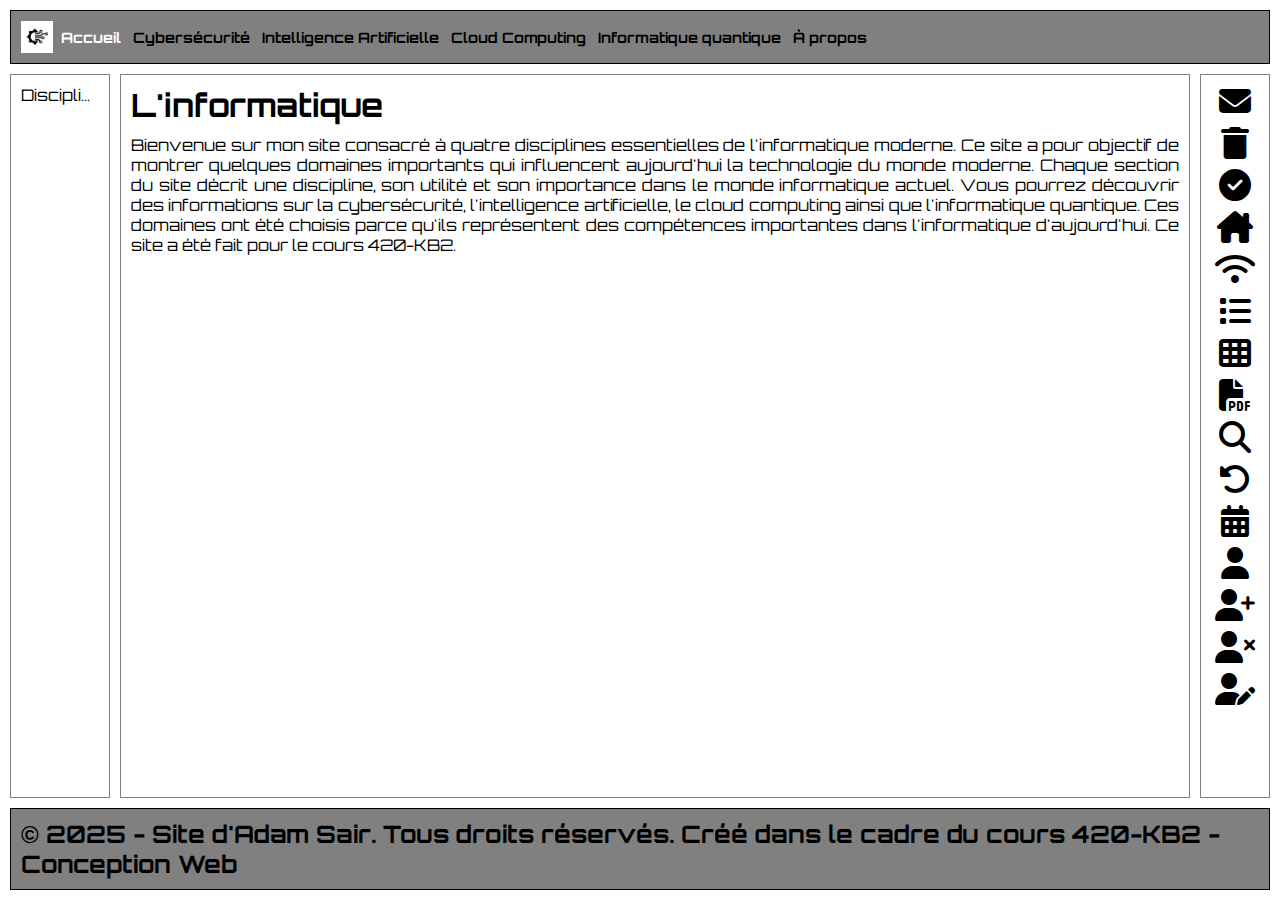
<file: index.html>
<!DOCTYPE html>
<html lang="en">

<head>
    <meta charset="UTF-8">
    <meta name="viewport" content="width=device-width, initial-scale=1.0">
    <title>Accueil</title>
    <link rel="preconnect" href="https://fonts.googleapis.com">
    <link rel="preconnect" href="https://fonts.gstatic.com" crossorigin>
    <link href="https://fonts.googleapis.com/css2?family=Orbitron:wght@400..900&display=swap" rel="stylesheet">
    <link rel="stylesheet" href="global.css">
    <link rel="stylesheet" href="style.css">
    <link rel="icon" href="image/favicon.jpg">
    <link rel="stylesheet" href="https://cdnjs.cloudflare.com/ajax/libs/font-awesome/6.4.0/css/all.min.css" />

</head>

<body>
    <div class="page">
        <div class="header">
            <img src="image/favicon.jpg" alt="logo" class="favicon">
            <div class="menu">
                <a href="index.html" class="menuItem selectedMenuItem">Accueil</a>
                <a href="Cybersecurite.html" class="menuItem">Cybersécurité</a>
                <a href="IA.html" class="menuItem">Intelligence Artificielle</a>
                <a href="CloudComp.html" class="menuItem">Cloud Computing</a>
                <a href="InfoQ.html" class="menuItem">Informatique quantique</a>
                <a href="about.html" class="menuItem">À propos</a>
            </div>
        </div>
        <div class="main">
            <div class="left_Aside ellipsis">Discipline:</div>



            <div class="content scrollSection">
                <h1>L'informatique</h1>
                <p class="justifiedText">
                    Bienvenue sur mon site consacré à quatre disciplines essentielles de l'informatique moderne.
                    Ce site a pour objectif de montrer quelques domaines importants
                    qui influencent aujourd'hui la technologie du monde moderne. Chaque section du site décrit une
                    discipline, son utilité et son importance dans le monde informatique actuel.
                    Vous pourrez découvrir des informations sur la cybersécurité, l'intelligence artificielle,
                    le cloud computing ainsi que l'informatique quantique. Ces domaines ont été choisis parce qu'ils
                    représentent des compétences importantes dans l'informatique d'aujourd'hui.
                    Ce site a été fait pour le cours 420-KB2.
                </p>
            </div>

            <div class=" right_Aside scrollSection">
                <div class="iconList">
                    <i class="fa-icon fa-solid fa-envelope"></i>
                    <i class="fa-icon fa-solid fa-trash"></i>
                    <i class="fa-icon fa-solid fa-circle-check"></i>
                    <i class="fa-icon fa-solid fa-house-chimney"></i>
                    <i class="fa-icon fa-solid fa-wifi"></i>
                    <i class="fa-icon fa-solid fa-list"></i>
                    <i class="fa-icon fa-solid fa-table-cells"></i>
                    <i class="fa-icon fa-solid fa-file-pdf"></i>
                    <i class="fa-icon fa-solid fa-magnifying-glass"></i>
                    <i class="fa-icon fa-solid fa-rotate-left"></i>
                    <i class="fa-icon fa-solid fa-calendar-days"></i>
                    <i class="fa-icon fa-solid fa-user"></i>
                    <i class="fa-icon fa-solid fa-user-plus"></i>
                    <i class="fa-icon fa-solid fa-user-xmark"></i>
                    <i class="fa-icon fa-solid fa-user-pen"></i>

                </div>
            </div>
        </div>
        <div class="footer">
            &copy; 2025 - Site d'Adam Sair. Tous droits réservés.
            Créé dans le cadre du cours 420-KB2 - Conception Web

        </div>
    </div>
</body>


</html>
</file>
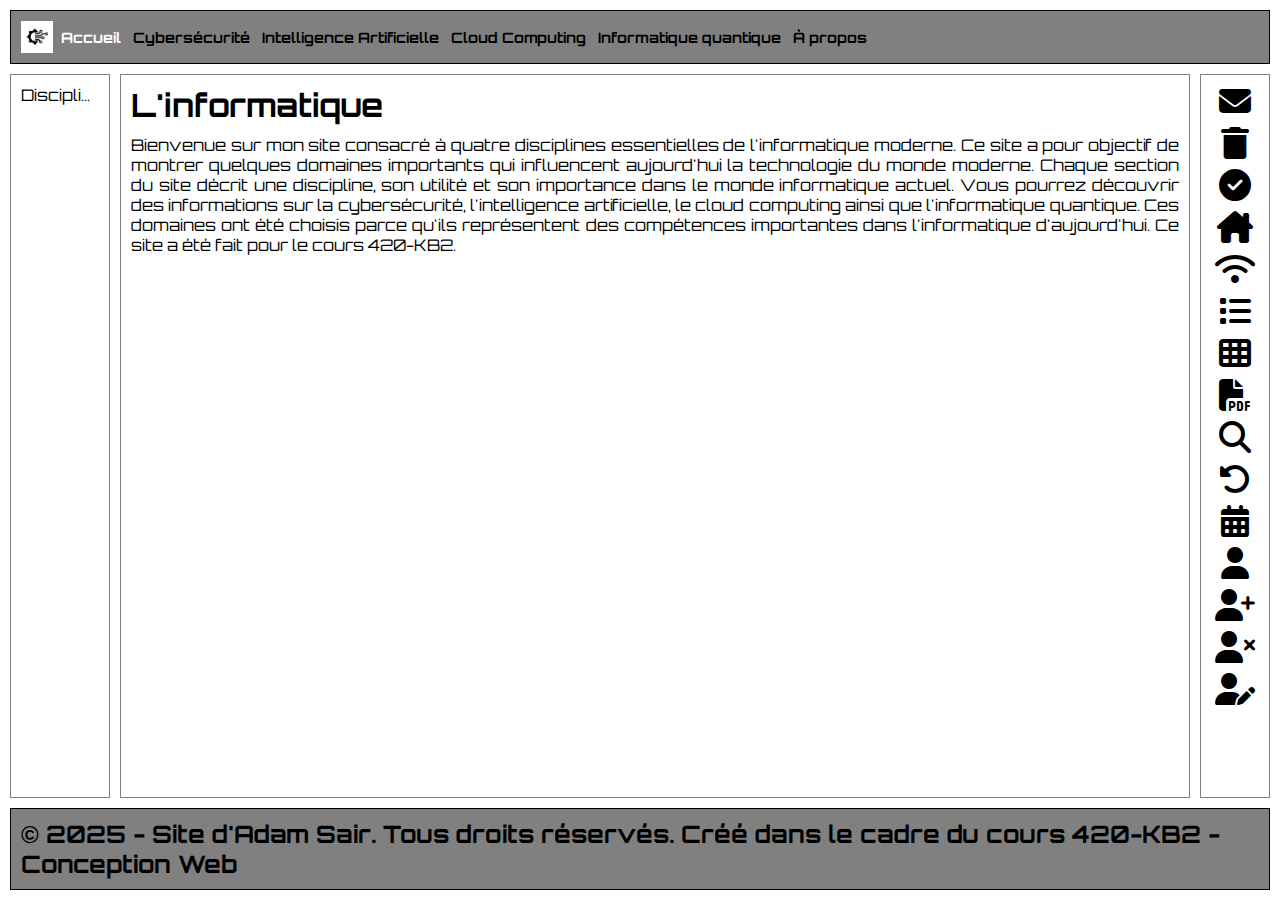
<file: accueil.html>
<!DOCTYPE html>
<html lang="en">

<head>
    <meta charset="UTF-8">
    <meta name="viewport" content="width=device-width, initial-scale=1.0">
    <title>Accueil</title>
    <link rel="preconnect" href="https://fonts.googleapis.com">
    <link rel="preconnect" href="https://fonts.gstatic.com" crossorigin>
    <link href="https://fonts.googleapis.com/css2?family=Orbitron:wght@400..900&display=swap" rel="stylesheet">
    <link rel="stylesheet" href="global.css">
    <link rel="stylesheet" href="style.css">
    <link rel="icon" href="image/favicon.jpg">
    <link rel="stylesheet" href="https://cdnjs.cloudflare.com/ajax/libs/font-awesome/6.4.0/css/all.min.css" />

</head>

<body>
    <div class="page">
        <div class="header">
            <img src="image/favicon.jpg" alt="logo" class="favicon">
            <div class="menu">
                <a href="index.html" class="menuItem selectedMenuItem">Accueil</a>
                <a href="Cybersecurite.html" class="menuItem">Cybersécurité</a>
                <a href="IA.html" class="menuItem">Intelligence Artificielle</a>
                <a href="CloudComp.html" class="menuItem">Cloud Computing</a>
                <a href="InfoQ.html" class="menuItem">Informatique quantique</a>
                <a href="about.html" class="menuItem">À propos</a>
            </div>
        </div>
        <div class="main">
            <div class="left_Aside ellipsis">Discipline:</div>



            <div class="content scrollSection">
                <h1>L'informatique</h1>
                <p class="justifiedText">
                    Bienvenue sur mon site consacré à quatre disciplines essentielles de l'informatique moderne.
                    Ce site a pour objectif de montrer quelques domaines importants
                    qui influencent aujourd'hui la technologie du monde moderne. Chaque section du site décrit une
                    discipline, son utilité et son importance dans le monde informatique actuel.
                    Vous pourrez découvrir des informations sur la cybersécurité, l'intelligence artificielle,
                    le cloud computing ainsi que l'informatique quantique. Ces domaines ont été choisis parce qu'ils
                    représentent des compétences importantes dans l'informatique d'aujourd'hui.
                    Ce site a été fait pour le cours 420-KB2.
                </p>
            </div>

            <div class=" right_Aside scrollSection">
                <div class="iconList">
                    <i class="fa-icon fa-solid fa-envelope"></i>
                    <i class="fa-icon fa-solid fa-trash"></i>
                    <i class="fa-icon fa-solid fa-circle-check"></i>
                    <i class="fa-icon fa-solid fa-house-chimney"></i>
                    <i class="fa-icon fa-solid fa-wifi"></i>
                    <i class="fa-icon fa-solid fa-list"></i>
                    <i class="fa-icon fa-solid fa-table-cells"></i>
                    <i class="fa-icon fa-solid fa-file-pdf"></i>
                    <i class="fa-icon fa-solid fa-magnifying-glass"></i>
                    <i class="fa-icon fa-solid fa-rotate-left"></i>
                    <i class="fa-icon fa-solid fa-calendar-days"></i>
                    <i class="fa-icon fa-solid fa-user"></i>
                    <i class="fa-icon fa-solid fa-user-plus"></i>
                    <i class="fa-icon fa-solid fa-user-xmark"></i>
                    <i class="fa-icon fa-solid fa-user-pen"></i>

                </div>
            </div>
        </div>
        <div class="footer">
            &copy; 2025 - Site d'Adam Sair. Tous droits réservés.
            Créé dans le cadre du cours 420-KB2 - Conception Web

        </div>
    </div>
</body>

</html>
</file>
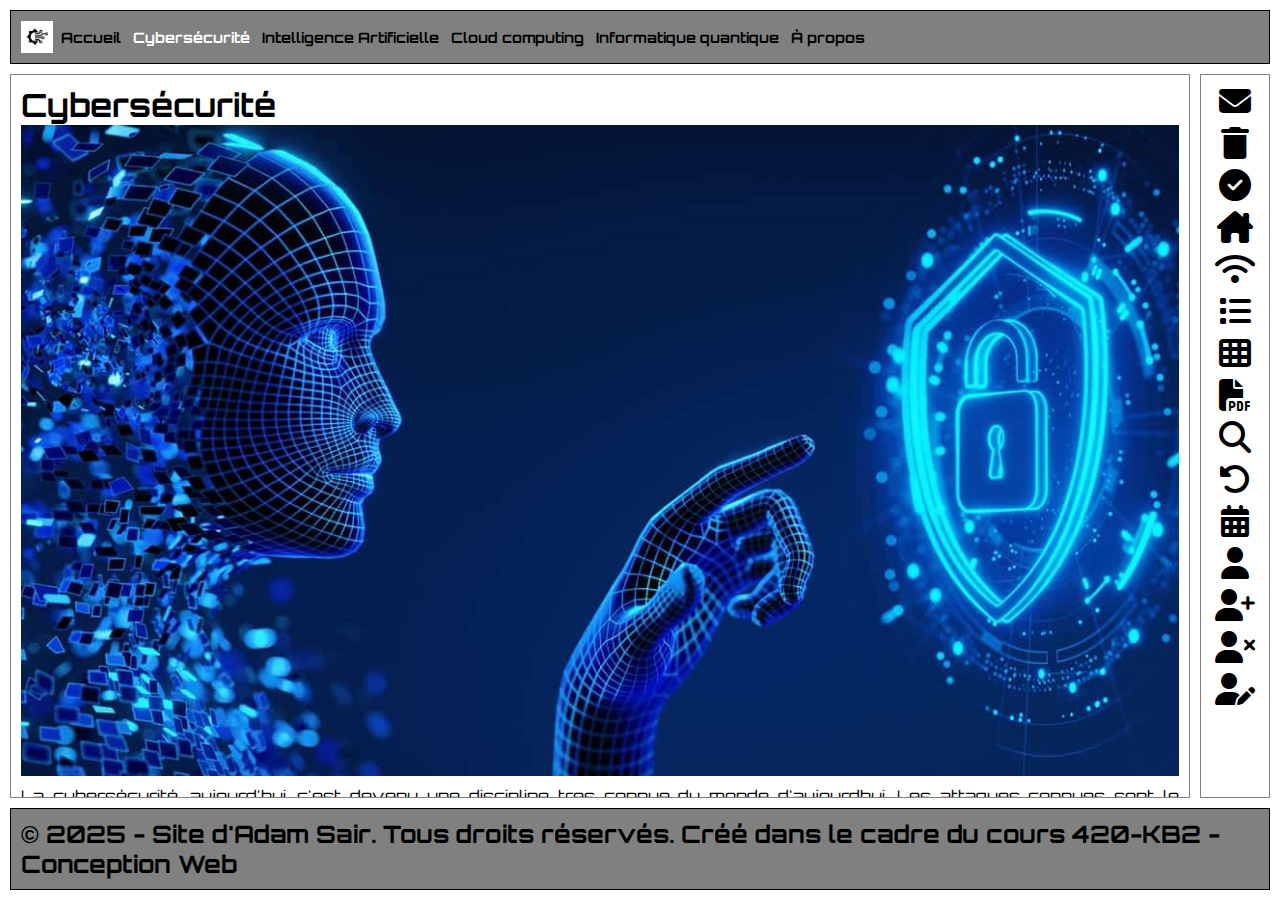
<file: Cybersecurite.html>
<!DOCTYPE html>
<html lang="en">

<head>
    <meta charset="UTF-8">
    <meta name="viewport" content="width=device-width, initial-scale=1.0">
    <title>Cybersecurite</title>
    <link rel="preconnect" href="https://fonts.googleapis.com">
    <link rel="preconnect" href="https://fonts.gstatic.com" crossorigin>
    <link href="https://fonts.googleapis.com/css2?family=Orbitron:wght@400..900&display=swap" rel="stylesheet">
    <link rel="stylesheet" href="global.css">
    <link rel="stylesheet" href="style.css">
    <link rel="icon" href="image/favicon.jpg">
    <link rel="stylesheet" href="https://cdnjs.cloudflare.com/ajax/libs/font-awesome/6.4.0/css/all.min.css" />

</head>

<body>
    <div class="page">

        <div class="header">
            <img src="image/favicon.jpg" alt="logo" class="favicon">
            <div class="menu">
                <a href="accueil.html" class="menuItem">Accueil</a>
                <a href="Cybersecurite.html" class="menuItem selectedMenuItem">Cybersécurité</a>
                <a href="IA.html" class="menuItem">Intelligence Artificielle</a>
                <a href="CloudComp.html" class="menuItem">Cloud computing</a>
                <a href="InfoQ.html" class="menuItem">Informatique quantique</a>
                <a href="about.html" class="menuItem">À propos</a>
            </div>
        </div>

        <div class="main">

            <div class="content scrollSection">
                <h1>Cybersécurité</h1>
                <div class="bigImage" style="background-image: url('image/cybersecurite.jpg');"> </div>
                <p class="justifiedText">
                    La cybersécurité, aujourd'hui, c'est devenu une discipline tres connue du monde d'aujourdhui. Les
                    attaques connues sont le piratage, fuites de données ou même d'arnaques par courriel. Protéger ses
                    appareils et ses informations personelles est important, autant pour les entreprises que pour les
                    utilisateurs ordinaires.
                    Les menaces sont variées, virus, ransomwares, vols de mots de passe. La plupart du temps,la faille
                    vien d'une petite erreur ou d'un oubli, comme un logiciel pas mis à jour . Utiliser des mots de
                    passe solides, activer la vérification en deux étapes et faire attention à ce qu'on ouvre, ça fait
                    déjà une énorme différence.
                    Les spécialistes du domaine, dedie beaucoup de temps à surveiller les réseaux pour repérer une
                    faille ou erreur pour pouvoir prevenir le danger. C'est un domaine qui bouge sans arrêt, et où il
                    faut toujours apprendre quelque chose de nouveau. En gros, la cybersécurité sert surtout à garder le
                    monde informatique plus sûr pour les utilisateurs.
                </p>
            </div>

            <div class="right_Aside scrollSection">
                <div class="iconList">
                    <i class="fa-icon fa-solid fa-envelope"></i>
                    <i class="fa-icon fa-solid fa-trash"></i>
                    <i class="fa-icon fa-solid fa-circle-check"></i>
                    <i class="fa-icon fa-solid fa-house-chimney"></i>
                    <i class="fa-icon fa-solid fa-wifi"></i>
                    <i class="fa-icon fa-solid fa-list"></i>
                    <i class="fa-icon fa-solid fa-table-cells"></i>
                    <i class="fa-icon fa-solid fa-file-pdf"></i>
                    <i class="fa-icon fa-solid fa-magnifying-glass"></i>
                    <i class="fa-icon fa-solid fa-rotate-left"></i>
                    <i class="fa-icon fa-solid fa-calendar-days"></i>
                    <i class="fa-icon fa-solid fa-user"></i>
                    <i class="fa-icon fa-solid fa-user-plus"></i>
                    <i class="fa-icon fa-solid fa-user-xmark"></i>
                    <i class="fa-icon fa-solid fa-user-pen"></i>
                </div>
            </div>

        </div>

        <div class="footer">
            &copy; 2025 - Site d'Adam Sair. Tous droits réservés.
            Créé dans le cadre du cours 420-KB2 - Conception Web
        </div>

    </div>
</body>

</html>
</file>
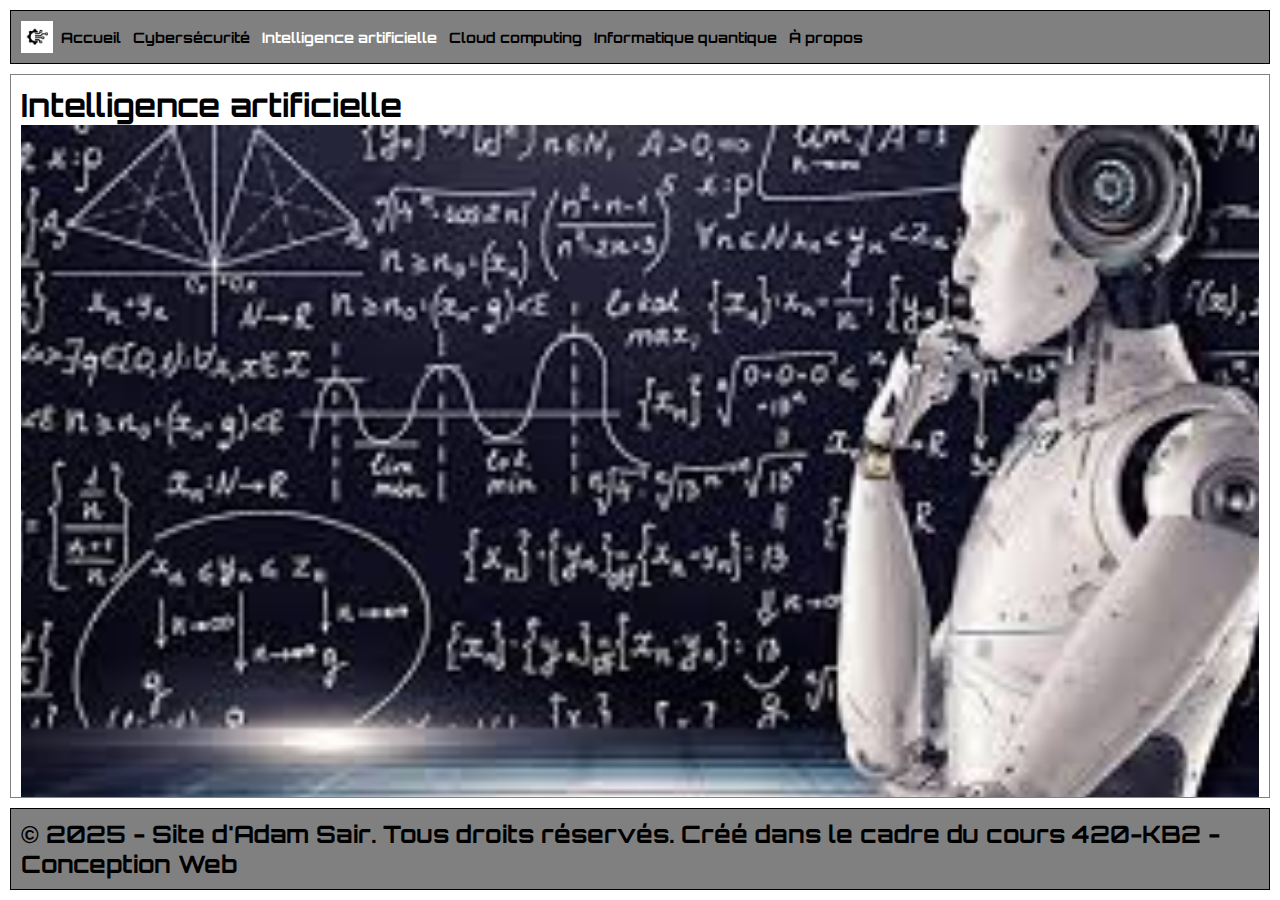
<file: IA.html>
<!DOCTYPE html>
<html lang="en">

<head>
    <meta charset="UTF-8">
    <meta name="viewport" content="width=device-width, initial-scale=1.0">
    <title>Intelligence artificielle</title>
    <link rel="preconnect" href="https://fonts.googleapis.com">
    <link rel="preconnect" href="https://fonts.gstatic.com" crossorigin>
    <link href="https://fonts.googleapis.com/css2?family=Orbitron:wght@400..900&display=swap" rel="stylesheet">
    <link rel="stylesheet" href="global.css">
    <link rel="stylesheet" href="style.css">
    <link rel="icon" href="image/favicon.jpg">
</head>

<body>
    <div class="page">

        <div class="header">
            <img src="image/favicon.jpg" alt="logo" class="favicon">
            <div class="menu">
                <a href="index.html" class="menuItem">Accueil</a>
                <a href="Cybersecurite.html" class="menuItem">Cybersécurité</a>
                <a href="IA.html" class="menuItem selectedMenuItem">Intelligence artificielle</a>
                <a href="CloudComp.html" class="menuItem">Cloud computing</a>
                <a href="InfoQ.html" class="menuItem">Informatique quantique</a>
                <a href="about.html" class="menuItem">À propos</a>
            </div>
        </div>

        <div class="main">

            <div class="content scrollSection">
                <h1> Intelligence artificielle</h1>
                <div class="bigImage" style="background-image: url('image/IA.jpg');"> </div>
                <p class="justifiedText">
                    L'intelligence artificielle joue un rôle de plus en plus important dans notre quotidien.
                    On la retrouve dans nos téléphones, nos applications et même certains services en ligne.
                    Elle permet aux machines d'apprendre par l'exemple, tout comme nous.
                    Grâce à elle, nous pouvons recevoir des recommandations de films, de musique ou même de produits.
                    Les entreprises l'utilisent également pour analyser rapidement de grandes quantités d'informations.
                    L'IA aide aussi les professionnels a amelioré leur travail et le rendre plus facile.
                    Certains programmes peuvent même assister les étudiants en leur expliquant des concepts.
                    Bien sûr, cette technologie soulève des questions relatives à la protection de la vie privée et à
                    l'emploi.
                    C'est pourquoi ils doivent apprendre à l'utiliser de manière responsable et réfléchie.
                    L'intelligence artificielle continue d'évoluer et transformera assurément notre mode de vie.
                </p>

            </div>
        </div>

        <div class="footer">
            &copy; 2025 - Site d'Adam Sair. Tous droits réservés.
            Créé dans le cadre du cours 420-KB2 - Conception Web
        </div>

    </div>
</body>


</html>
</file>
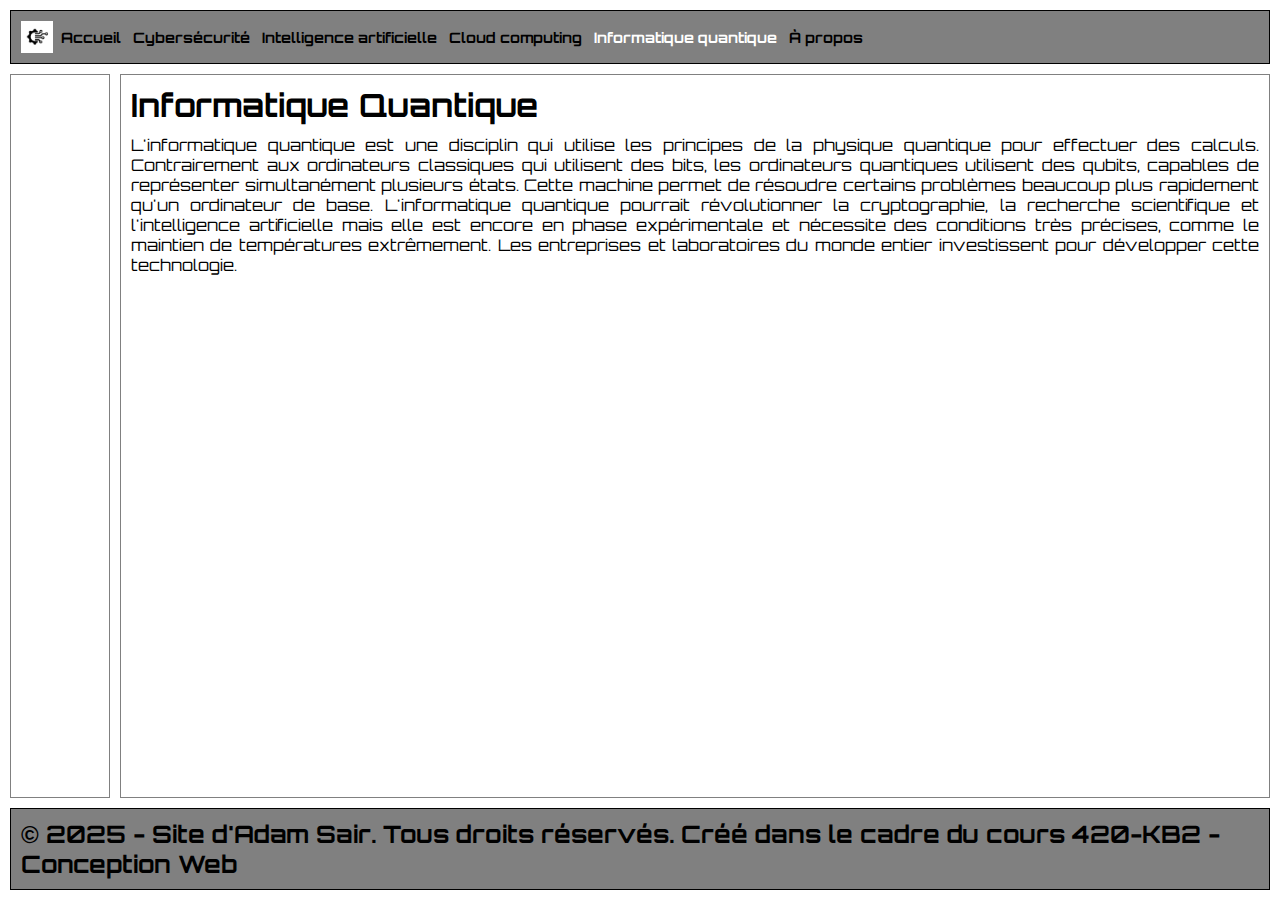
<file: InfoQ.html>
<!DOCTYPE html>
<html lang="en">

<head>
    <meta charset="UTF-8">
    <meta name="viewport" content="width=device-width, initial-scale=1.0">
    <title>Informatique quantique</title>

    <!-- Google Fonts -->
    <link rel="preconnect" href="https://fonts.googleapis.com">
    <link rel="preconnect" href="https://fonts.gstatic.com" crossorigin>
    <link href="https://fonts.googleapis.com/css2?family=Orbitron:wght@400..900&display=swap" rel="stylesheet">

    <link rel="stylesheet" href="global.css">
    <link rel="stylesheet" href="style.css">
    <link rel="stylesheet" href="page4.css">
    <link rel="icon" href="image/favicon.jpg">
</head>

<body>
    <div class="page">

        <div class="header">
            <img src="image/favicon.jpg" alt="logo" class="favicon">
            <div class="menu">
                <a href="index.html" class="menuItem">Accueil</a>
                <a href="Cybersecurite.html" class="menuItem">Cybersécurité</a>
                <a href="IA.html" class="menuItem">Intelligence artificielle</a>
                <a href="CloudComp.html" class="menuItem">Cloud computing</a>
                <a href="InfoQ.html" class="menuItem selectedMenuItem">Informatique quantique</a>
                <a href="about.html" class="menuItem">À propos</a>
            </div>
        </div>

        <div class="main">

            <div class="left_Aside ellipsis"></div>
            <div class="content scrollSection">
                <div class="content">
                    <h1 class="orbitron">Informatique Quantique</h1>
                    <p class="justifiedText">L'informatique quantique est une disciplin qui utilise les principes de la
                        physique
                        quantique pour effectuer des calculs. Contrairement aux ordinateurs classiques qui utilisent des
                        bits, les ordinateurs quantiques utilisent des qubits, capables de représenter simultanément
                        plusieurs états. Cette machine permet de résoudre certains problèmes beaucoup plus rapidement
                        qu'un ordinateur de base. L'informatique quantique pourrait révolutionner la cryptographie, la
                        recherche scientifique et l'intelligence artificielle mais elle est encore en phase
                        expérimentale et nécessite des conditions très précises, comme le maintien de températures
                        extrêmement. Les entreprises et laboratoires du monde entier investissent pour
                        développer cette technologie.</p>


<iframe class="iframe" width="560" height="315" src="https://www.youtube.com/embed/wfXs7QXy4IU?"
    title="YouTube video player" frameborder="0"
    allow="accelerometer; autoplay; clipboard-write; encrypted-media; gyroscope; picture-in-picture; web-share"
    referrerpolicy="strict-origin-when-cross-origin" allowfullscreen></iframe>

                </div>

            </div>
        </div>
        <div class="footer">
            &copy; 2025 - Site d'Adam Sair. Tous droits réservés.
            Créé dans le cadre du cours 420-KB2 - Conception Web
        </div>

    </div>
</body>


</html>
</file>
<file: global.css>
/* Définition des constantes */
 :root {
     --gap: 10px;
     --border-radius: 10px;
     --scroolbar-with: 10px;
 }
</file>
<file: style.css>
/* Remettre à zéro les marges de tous éléments pour contrecarrer les valeurs par défaut prédéfinies du fureteur */
 * {
     margin: 0px;
     padding: 0px;
     box-sizing: border-box;
 }

 /* Classe pour la mise en page utilisant les "flexbox" */
 .page {
     /* disposition verticale des sections header, main et footer */
     display: flex;
     flex-direction: column;
     height: 100vh;
     /* 100% de la hauteur du viewport pour assurer la réactivité verticale */
     gap: var(--gap);
     padding: var(--gap);

     .favicon {
         height: 32px;
         width: 32px;
     }

     .header,
     .footer {
         font-size: 1.5em;
         font-weight: bolder;
         display: flex;
         gap: 8px;
         align-items: center;

         .menu {
             /* disposition horizontale des items de menu */
             display: flex;
             gap: 12px;
             flex-wrap: wrap;
             justify-content: left;
         }

         .menuItem {
             flex-grow: 1;
             /* taille adaptative */
             font-size: 0.60em;
             font-weight: bold;
             text-decoration: none;
             color: black;
             border: none
         }

         .menuItem:hover {
             color: white;
         }

         .selectedMenuItem {
             color: rgb(255, 255, 255);
         }
     }

     .main {
         flex: 1;
         /* permettre de le formatage flex du parent */
         min-height: 10vh;
         /* hauteur minimum relative à la hauteur du viewport*/

         /* contrecarrer les styles de la classe page */
         border: none;
         padding: 0px;
         background: white;

         /* Alignement horizontal des éléments enfants */
         display: flex;
         flex-direction: row;
         gap: var(--gap);

         .scrollSection {
             overflow-y: auto;
         }

         .content {
             flex-grow: 1;

             .bigImage {
                 background-position: center;
                 background-repeat: no-repeat;
                 background-size: cover;
                 aspect-ratio: 16/9;
             }
         }

         .justifiedText {
             text-align: justify;
             margin-top: var(--gap);
         }

         .ellipsis {
             white-space: nowrap;
             overflow: hidden;
             text-overflow: ellipsis;
         }


         .left_Aside {
             flex: 1;
             min-width: 100px;
             max-width: 120px;
         }

         .right_Aside {
             flex: 1;
             min-width: 70px;
             max-width: 120px;
         }

     }

     .main>* {
         background: white;
         padding: var(--gap);
         border: 1px solid gray;
     }
 }

 .page>* {
     /* cibler tout les enfants enfant de l'éléments de classe page */
     background: grey;
     padding: var(--gap);
     border: 1px solid black;
 }


 /* disposer une liste d'icone font-awsome vertivalement */
 .iconList {
     display: flex;
     flex-direction: column;
     text-align: center;
     gap: var(--gap);
 }

 /* style pour formater les icones de classe font-awsome */
 .fa-icon {
     flex: 1;
     font-size: 2em;
     color: rgb(0, 0, 0);
     cursor: pointer;
 }

 /* Changer la couleur de l'élément survolé de classe fa-icon */
 .fa-icon:hover {
     color: rgb(255, 255, 255);
 }

 @media (min-width:500px) {

     /*** classes pour l'apparence de la barre de défilement ***/
     ::-webkit-scrollbar {
         border-radius: var(--border-radius);
         width: var(--scroolbar-with);
     }

     ::-webkit-scrollbar-track {
         box-shadow: inset 0 0 6px rgba(0, 0, 0, 0.3);
         border-radius: var(--border-radius);
     }

     ::-webkit-scrollbar-thumb {
         border-radius: var(--border-radius);
         box-shadow: inset 0 0 6px rgba(0, 0, 0, 0.5);
     }

     .momo-trust-display-regular {
         font-family: "Momo Trust Display", sans-serif;
         font-weight: 400;
         font-style: normal;
         font-size: 1.8em;
     }

     .cloudImage {
         width: 100%;
         height: 250px;
         background-size: cover;
         background-position: center;
         background-repeat: no-repeat;
     }
 }

 .author {
     width: 30%;
     min-width: 300px;
     margin: auto;
     margin-top: 50px;
     font-size: 1.5em;

     ul {
         list-style-type: none;
     }
 }

 .iframe {
     width: 100%;
     max-width: 600px;
     background-position: center;
 }


 body {
     font-family: 'Orbitron', sans-serif;
 }

 .momo-trust-display-regular {
     font-family: 'Orbitron', sans-serif;
 }

 .avatar-container {
     text-align: center;
 }

 .avatar {
     width: 200px;
     height: 200px;
     border-radius: 50%;
     object-fit: cover;
     box-shadow: 0 0 10px;
 }
</file>
<file: page4.css>
.container {
    background-color: white;
    margin: auto;
    padding: 20px;
    display: flex;
    flex-wrap: wrap;
    gap: 20px;
    justify-content: center;

    max-width: 1200px;
    width: 100%;
}


.left {
    display: flex;
    flex-direction: column;
    gap: 20px;
    flex: 1.2;
}

.center {
    display: flex;
    flex-direction: column;
    justify-content: center;
    gap: 20px;
    flex: 1;
}

.right {
    display: flex;
    flex-direction: column;
    gap: 20px;
    flex: 1.2;
}


.box {
    min-height: 100px;
    border-radius: 20px;
    flex: 1;
}

.green {
    background-color: green;
}

.blue {
    background-color: blue;
}

.red {
    background-color: red;
}

.orange {
    background-color: orange;
}

.yellow {
    background-color: gold;
    min-height: 420px;
}


@media (max-width:500px) {

    /* avec 500 ca marche pas ? */
    .container {
        flex-direction: column;
        align-items: center;
        min-height: 100vh;
    }

    .left,
    .center,
    .right {
        flex-direction: column;
        align-items: center;
        width: 100%;
    }

    .box {
        width: 90%;
        height: 120px;
        min-height: unset;
    }

    .yellow {
        width: 90%;
        height: 200px;
        min-height: unset;
    }
}
</file>
